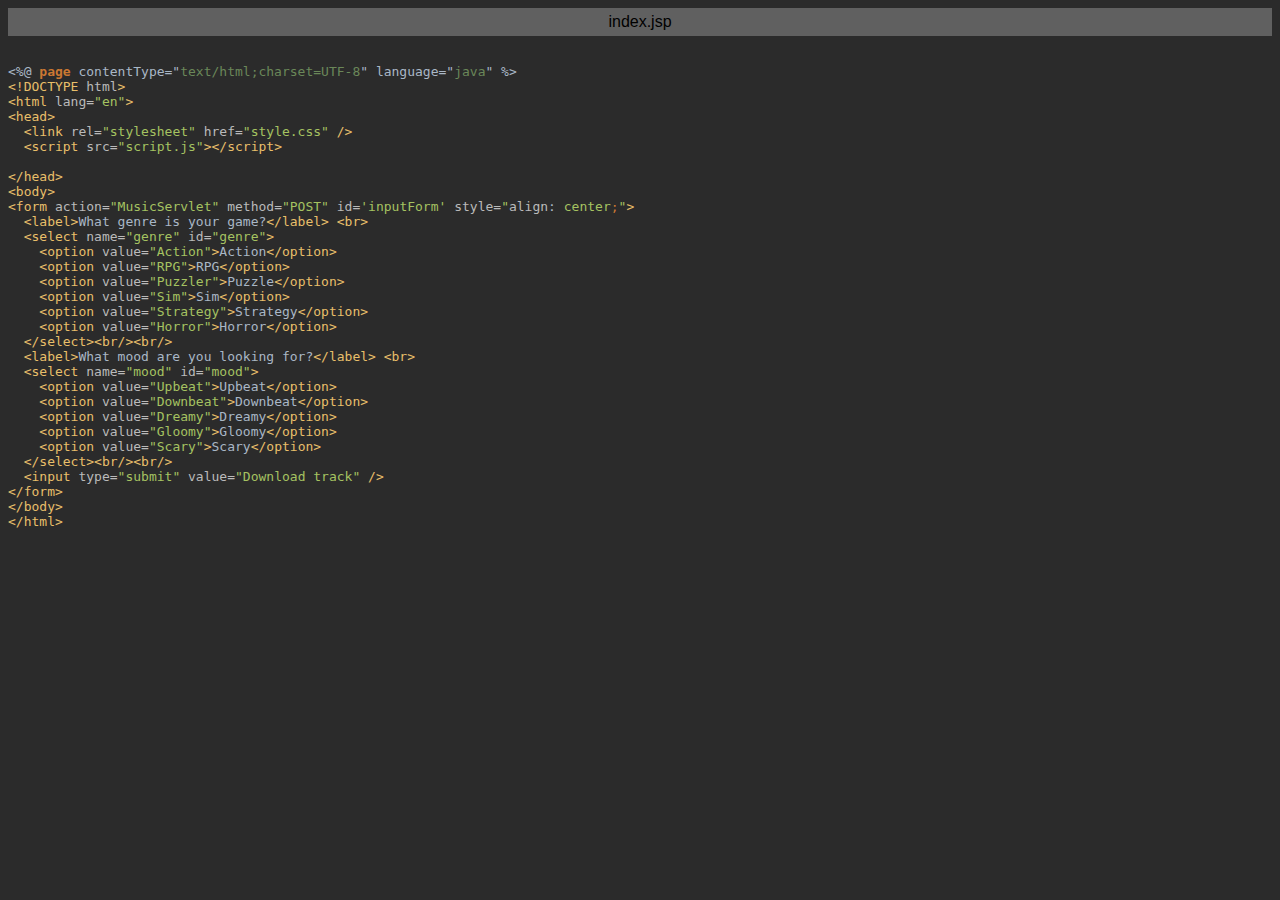
<file: exportToHTML/index.jsp.html>
<html>
<head>
<title>index.jsp</title>
<meta http-equiv="Content-Type" content="text/html; charset=utf-8">
<style type="text/css">
.ln { color: #606366; font-weight: normal; font-style: normal; }
.s0 { color: rgb(169,183,198); }
.s1 { color: rgb(169,183,198); }
.s2 { color: rgb(204,120,50); font-weight: bold; }
.s3 { color: rgb(169,183,198); }
.s4 { color: rgb(106,135,89); }
.s5 { color: rgb(232,191,106); }
.s6 { color: rgb(186,186,186); }
.s7 { color: rgb(165,194,97); }
.s8 { color: rgb(204,120,50); }
</style>
</head>
<BODY BGCOLOR="#2b2b2b">
<TABLE CELLSPACING=0 CELLPADDING=5 COLS=1 WIDTH="100%" BGCOLOR="#606060" >
<TR><TD><CENTER>
<FONT FACE="Arial, Helvetica" COLOR="#000000">
index.jsp</FONT>
</center></TD></TR></TABLE>
<pre>
<span class="s0"> 
</span><span class="s1">&lt;%@ </span><span class="s2">page </span><span class="s3">contentType</span><span class="s1">=&quot;</span><span class="s4">text/html;charset=UTF-8</span><span class="s1">&quot; </span><span class="s3">language</span><span class="s1">=&quot;</span><span class="s4">java</span><span class="s1">&quot; %&gt;</span><span class="s0"> 
</span><span class="s5">&lt;!DOCTYPE </span><span class="s6">html</span><span class="s5">&gt;</span><span class="s0"> 
</span><span class="s5">&lt;html </span><span class="s6">lang=</span><span class="s7">&quot;en&quot;</span><span class="s5">&gt;</span><span class="s0"> 
</span><span class="s5">&lt;head&gt;</span><span class="s0"> 
  </span><span class="s5">&lt;link </span><span class="s6">rel=</span><span class="s7">&quot;stylesheet&quot; </span><span class="s6">href=</span><span class="s7">&quot;style.css&quot; </span><span class="s5">/&gt;</span><span class="s0"> 
  </span><span class="s5">&lt;script </span><span class="s6">src=</span><span class="s7">&quot;script.js&quot;</span><span class="s5">&gt;&lt;/script&gt;</span><span class="s0"> 
 
</span><span class="s5">&lt;/head&gt;</span><span class="s0"> 
</span><span class="s5">&lt;body&gt;</span><span class="s0"> 
</span><span class="s5">&lt;form </span><span class="s6">action=</span><span class="s7">&quot;MusicServlet&quot; </span><span class="s6">method=</span><span class="s7">&quot;POST&quot; </span><span class="s6">id=</span><span class="s7">'inputForm' </span><span class="s6">style=</span><span class="s7">&quot;</span><span class="s6">align</span><span class="s0">: </span><span class="s7">center</span><span class="s8">;</span><span class="s7">&quot;</span><span class="s5">&gt;</span><span class="s0"> 
  </span><span class="s5">&lt;label&gt;</span><span class="s0">What genre is your game?</span><span class="s5">&lt;/label&gt; &lt;br&gt;</span><span class="s0"> 
  </span><span class="s5">&lt;select </span><span class="s6">name=</span><span class="s7">&quot;genre&quot; </span><span class="s6">id=</span><span class="s7">&quot;genre&quot;</span><span class="s5">&gt;</span><span class="s0"> 
    </span><span class="s5">&lt;option </span><span class="s6">value=</span><span class="s7">&quot;Action&quot;</span><span class="s5">&gt;</span><span class="s0">Action</span><span class="s5">&lt;/option&gt;</span><span class="s0"> 
    </span><span class="s5">&lt;option </span><span class="s6">value=</span><span class="s7">&quot;RPG&quot;</span><span class="s5">&gt;</span><span class="s0">RPG</span><span class="s5">&lt;/option&gt;</span><span class="s0"> 
    </span><span class="s5">&lt;option </span><span class="s6">value=</span><span class="s7">&quot;Puzzler&quot;</span><span class="s5">&gt;</span><span class="s0">Puzzle</span><span class="s5">&lt;/option&gt;</span><span class="s0"> 
    </span><span class="s5">&lt;option </span><span class="s6">value=</span><span class="s7">&quot;Sim&quot;</span><span class="s5">&gt;</span><span class="s0">Sim</span><span class="s5">&lt;/option&gt;</span><span class="s0"> 
    </span><span class="s5">&lt;option </span><span class="s6">value=</span><span class="s7">&quot;Strategy&quot;</span><span class="s5">&gt;</span><span class="s0">Strategy</span><span class="s5">&lt;/option&gt;</span><span class="s0"> 
    </span><span class="s5">&lt;option </span><span class="s6">value=</span><span class="s7">&quot;Horror&quot;</span><span class="s5">&gt;</span><span class="s0">Horror</span><span class="s5">&lt;/option&gt;</span><span class="s0"> 
  </span><span class="s5">&lt;/select&gt;&lt;br/&gt;&lt;br/&gt;</span><span class="s0"> 
  </span><span class="s5">&lt;label&gt;</span><span class="s0">What mood are you looking for?</span><span class="s5">&lt;/label&gt; &lt;br&gt;</span><span class="s0"> 
  </span><span class="s5">&lt;select </span><span class="s6">name=</span><span class="s7">&quot;mood&quot; </span><span class="s6">id=</span><span class="s7">&quot;mood&quot;</span><span class="s5">&gt;</span><span class="s0"> 
    </span><span class="s5">&lt;option </span><span class="s6">value=</span><span class="s7">&quot;Upbeat&quot;</span><span class="s5">&gt;</span><span class="s0">Upbeat</span><span class="s5">&lt;/option&gt;</span><span class="s0"> 
    </span><span class="s5">&lt;option </span><span class="s6">value=</span><span class="s7">&quot;Downbeat&quot;</span><span class="s5">&gt;</span><span class="s0">Downbeat</span><span class="s5">&lt;/option&gt;</span><span class="s0"> 
    </span><span class="s5">&lt;option </span><span class="s6">value=</span><span class="s7">&quot;Dreamy&quot;</span><span class="s5">&gt;</span><span class="s0">Dreamy</span><span class="s5">&lt;/option&gt;</span><span class="s0"> 
    </span><span class="s5">&lt;option </span><span class="s6">value=</span><span class="s7">&quot;Gloomy&quot;</span><span class="s5">&gt;</span><span class="s0">Gloomy</span><span class="s5">&lt;/option&gt;</span><span class="s0"> 
    </span><span class="s5">&lt;option </span><span class="s6">value=</span><span class="s7">&quot;Scary&quot;</span><span class="s5">&gt;</span><span class="s0">Scary</span><span class="s5">&lt;/option&gt;</span><span class="s0"> 
  </span><span class="s5">&lt;/select&gt;&lt;br/&gt;&lt;br/&gt;</span><span class="s0"> 
  </span><span class="s5">&lt;input </span><span class="s6">type=</span><span class="s7">&quot;submit&quot; </span><span class="s6">value=</span><span class="s7">&quot;Download track&quot; </span><span class="s5">/&gt;</span><span class="s0"> 
</span><span class="s5">&lt;/form&gt;</span><span class="s0"> 
</span><span class="s5">&lt;/body&gt;</span><span class="s0"> 
</span><span class="s5">&lt;/html&gt;</span><span class="s0"> 
</span></pre>
</body>
</html>
</file>
